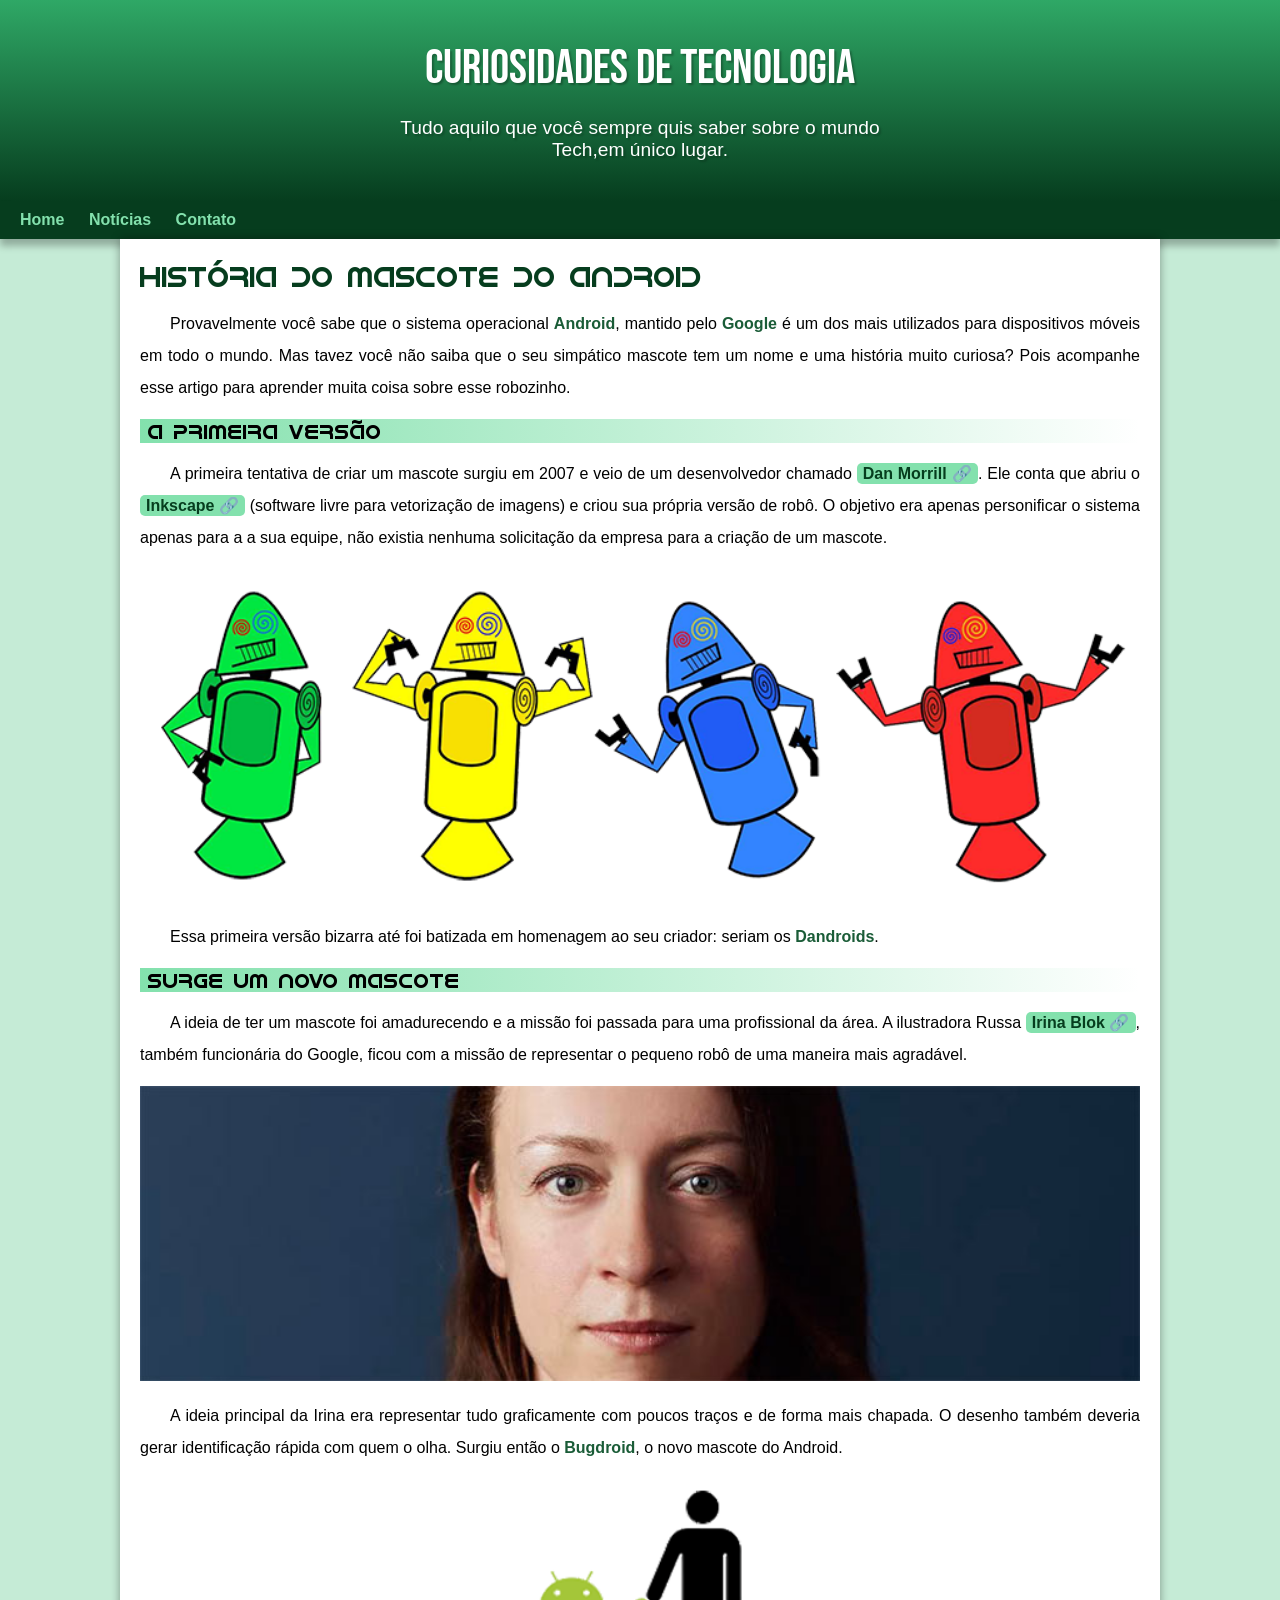
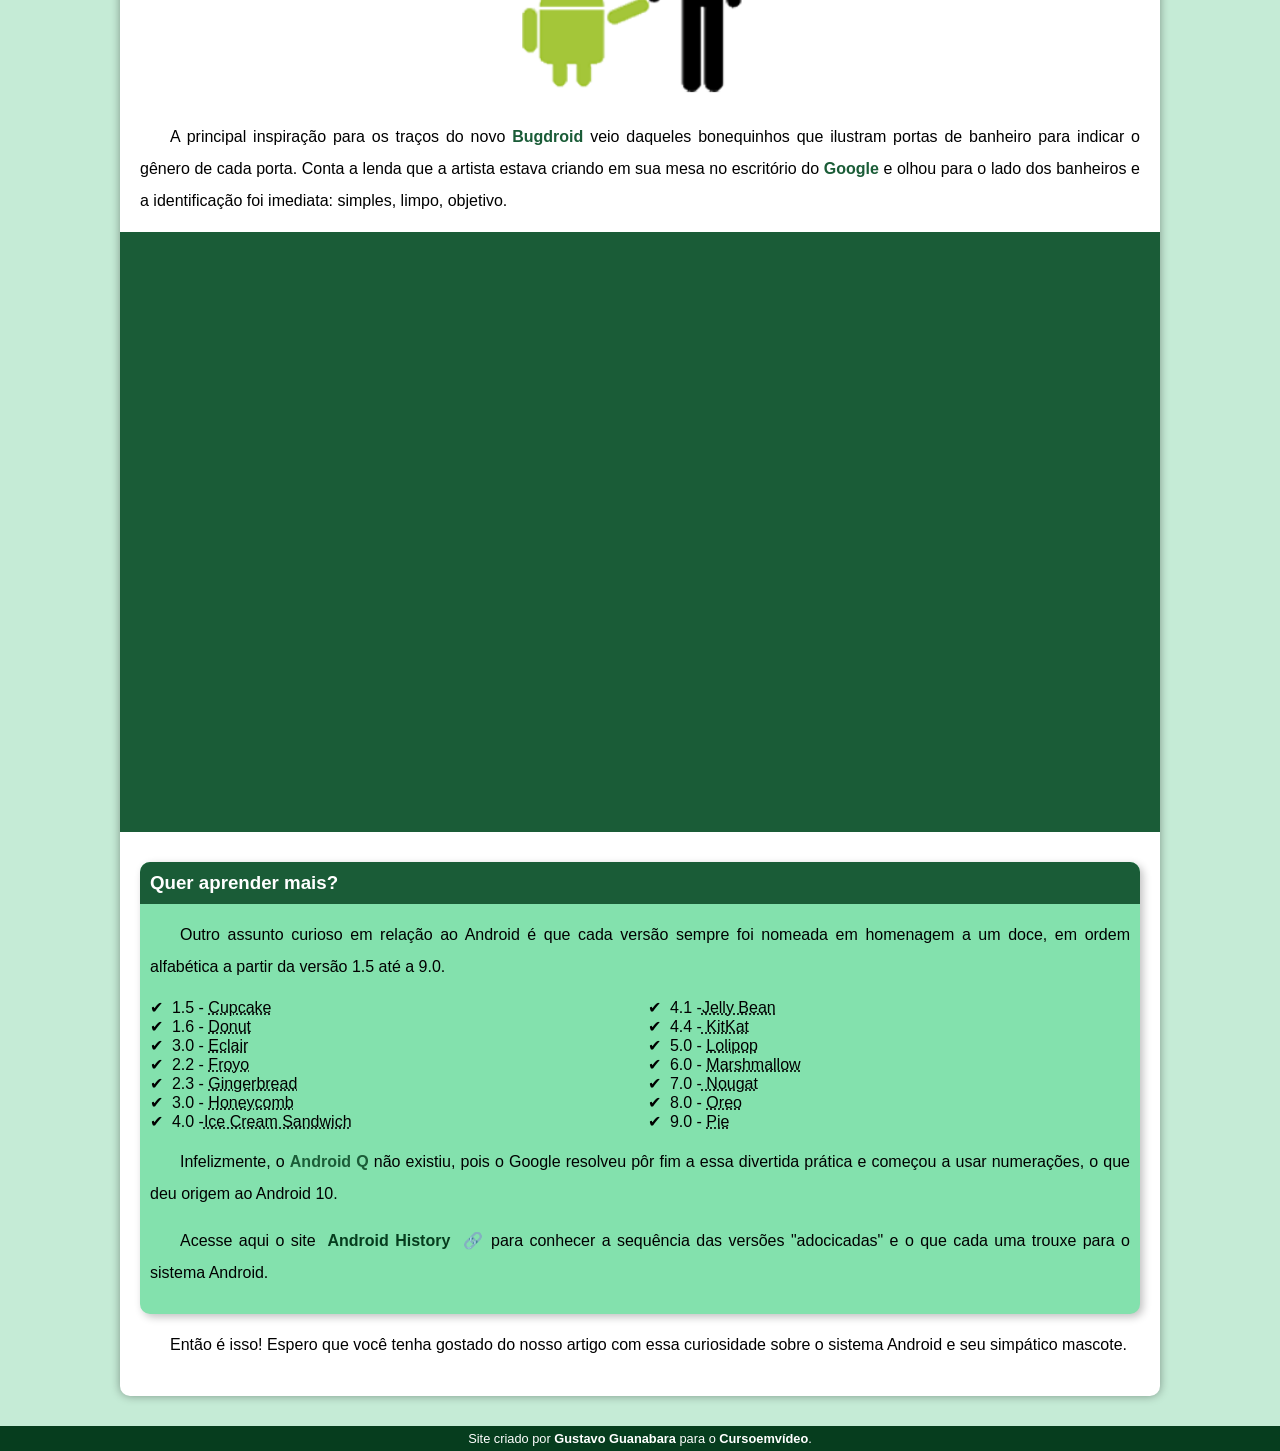
<file: index.html>
<!DOCTYPE html>
<html lang="pt-br">
<head>
    <meta charset="UTF-8">
    <meta http-equiv="X-UA-Compatible" content="IE=edge">
    <meta name="viewport" content="width=device-width, initial-scale=1.0">
    <link rel="shortcut icon" href="imagens/favicon.ico" type="image/x-icon">
    <title>Como surgiu o mascote do Android</title>
    <link rel="stylesheet" href="style/style.css">
</head>
<body>
    <header>
        <h1>Curiosidades de Tecnologia</h1>
        <p>Tudo aquilo que você sempre quis saber sobre o mundo Tech,em único lugar.</p>
    </header>
    <nav>
        <a href="#"> Home</a>
        <a href="#"> Notícias</a>
        <a href="#">Contato</a>
    </nav>
    <main>
        <article>
                        <h1>História do Mascote do Android</h1>

                        <p>Provavelmente você sabe que o sistema operacional <strong>Android</strong>, mantido pelo <strong>Google</strong> é um dos mais utilizados para dispositivos móveis em todo o mundo. Mas tavez você não saiba que o seu simpático mascote tem um nome e uma história muito curiosa? Pois acompanhe esse artigo para aprender muita coisa sobre esse robozinho.</p>
                        
                        <h2>A primeira versão</h2>
                        
                        <p>
                            A primeira tentativa de criar um mascote surgiu em 2007 e veio de um desenvolvedor chamado <a href="https://androidcommunity.com/dan-morrill-shows-us-the-android-mascot-that-almost-was-20130103/" target="_blank" rel="external" class="externo">Dan Morrill</a>. Ele conta que abriu o <a href="https://inkscape.org/pt-br/" target="_blank" class="externo">Inkscape</a> (software livre para vetorização de imagens) e criou sua própria versão de robô. O objetivo era apenas personificar o sistema apenas para a a sua equipe, não existia nenhuma solicitação da empresa para a criação de um mascote.  
                        </p>
                        
                        <picture>
                            <source media="(max-width: 570px)" srcset="imagens/dan-droids-pq.png">
                            <img src="imagens/dan-droids.png" alt="Primeiro mascote do Android"></picture>
                        
                        <p>Essa primeira versão bizarra até foi batizada em homenagem ao seu criador: seriam os <strong>Dandroids</strong>.</p>
                        
                        <h2>Surge um novo mascote</h2>
                        
                        <p>A ideia de ter um mascote foi amadurecendo e a missão foi passada para uma profissional da área. A ilustradora Russa <a href="https://www.irinablok.com/" target="_blank" class="externo">Irina Blok</a>, também funcionária do Google, ficou com a missão de representar o pequeno robô de uma maneira mais agradável.</p>
                        
                        <picture>
                            <source media="(max-width: 570px )" srcset="imagens/irina-blok-pq.jpg">
                            <img src="imagens/irina-blok.jpg" alt="Irina Blok, criadora do Bugdroid"></picture>
                        
                        <p>A ideia principal da Irina era representar tudo graficamente com poucos traços e de forma mais chapada. O desenho também deveria gerar identificação rápida com quem o olha. Surgiu então o <strong>Bugdroid</strong>, o novo mascote do Android.</p>
                        
                        <img src="imagens/bugdroid.png" class="pequena"  alt="Bugdroid">
                        
                        <p>A principal inspiração para os traços do novo <strong>Bugdroid</strong> veio daqueles bonequinhos que ilustram portas de banheiro para indicar o gênero de cada porta. Conta a lenda que a artista estava criando em sua mesa no escritório do <strong>Google</strong> e olhou para o lado dos banheiros e a identificação foi imediata: simples, limpo, objetivo.</p>
                        
                        <div class="video">
                            <iframe width="560" height="315" src="https://www.youtube.com/embed/l2UDgpLz20M" title="YouTube video player" frameborder="0" allow="accelerometer; autoplay; clipboard-write; encrypted-media; gyroscope; picture-in-picture; web-share" allowfullscreen></iframe></div>
                        
                        <aside>
                            <h3>Quer aprender mais?</h3>
                            
                            <p>Outro assunto curioso em relação ao Android é que cada versão sempre foi nomeada em homenagem a um doce, em ordem alfabética a partir da versão 1.5 até a 9.0.</p>
                            
                            <ul>
                                <li>1.5 - <abbr title="Bolo de Copo">Cupcake</abbr></li>
                                <li>1.6 - <abbr title="Rosquinha">Donut</abbr></li>
                                <li>3.0 - <abbr title="Bomba">Eclair</abbr></li>
                                <li>2.2 - <abbr title="Iogurte Congelado">Froyo</abbr></li>
                                <li>2.3 - <abbr title="Biscoito de Gengibre">Gingerbread</abbr></li>
                                <li>3.0 - <abbr title="Favo de Mel">Honeycomb</abbr></li>
                                <li>4.0 -<abbr title="Sanduíche de Sorvete">Ice Cream Sandwich</abbr></li>
                                <li>4.1 -<abbr title="Jujuba">Jelly Bean</abbr></li>
                                <li>4.4 -<abbr title="Kitkat"> KitKat</abbr></li>
                                <li>5.0 - <abbr title="Pirulito">Lolipop</abbr></li>
                                <li>6.0 - <abbr title="Marshmallow">Marshmallow</abbr></li>
                                <li>7.0 -<abbr title="Torrone"> Nougat</abbr></li>
                                <li>8.0 - <abbr title="Oreo">Oreo</abbr></li>
                                <li>9.0 - <abbr title="Torta">Pie</abbr></li>
                            </ul>
                            
                            <p>Infelizmente, o <strong>Android Q</strong> não existiu, pois o Google resolveu pôr fim a essa divertida prática e começou a usar numerações, o que deu origem ao Android 10.</p>
                            
                            <p>Acesse aqui o site<a href="https://www.android.com/intl/en_uk/what-is-android/" target="_blank" class="externo"> Android History </a>para conhecer a sequência das versões "adocicadas" e o que cada uma trouxe para o sistema Android.</p>
                            
                        </aside>
                        
                        <p>Então é isso! Espero que você tenha gostado do nosso artigo com essa curiosidade sobre o sistema Android e seu simpático mascote. </p>
        </article>

    </main>
    <footer>
        <p>Site criado por <a href="https://gustavoguanabara.github.io/" target="_blank">Gustavo Guanabara</a> para o <a href="https://www.youtube.com/cursoemvideo" target="_blank">Cursoemvídeo</a>.</p>
    </footer>

    
</body>
</html>
</file>
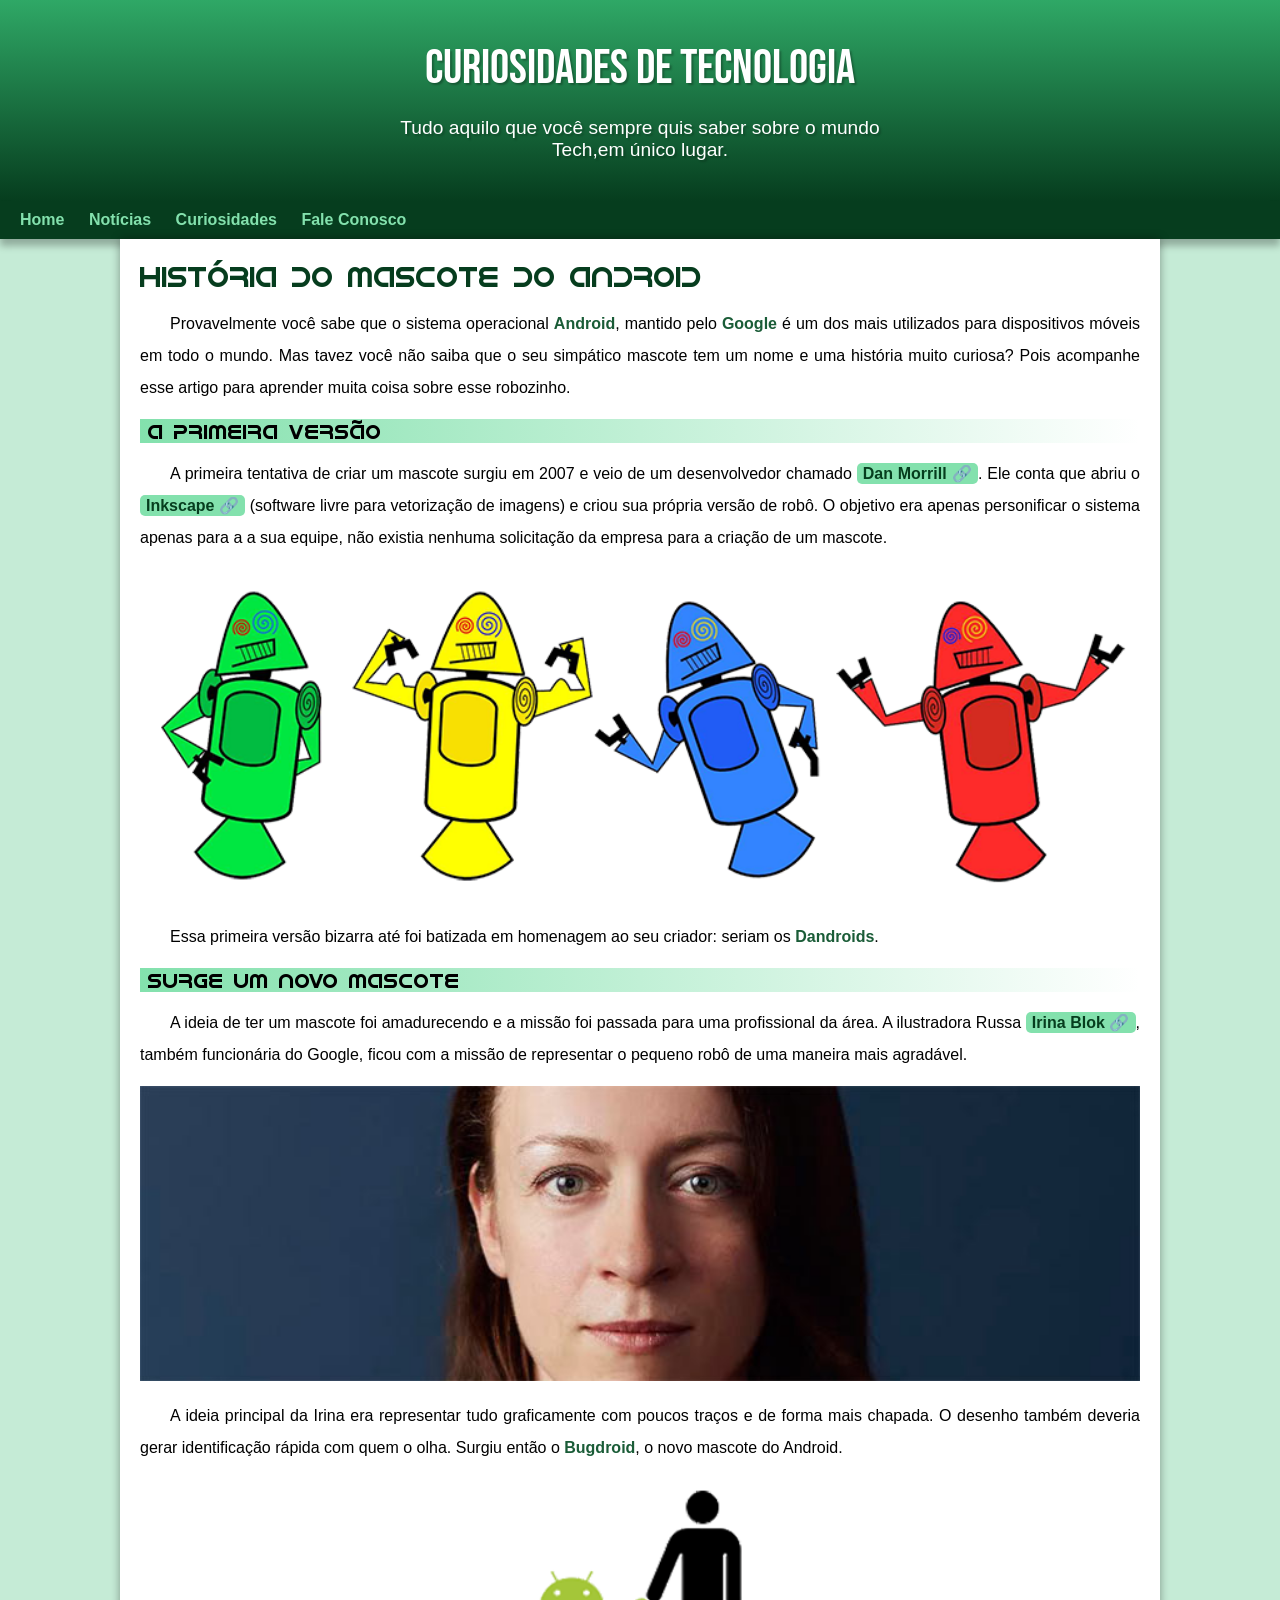
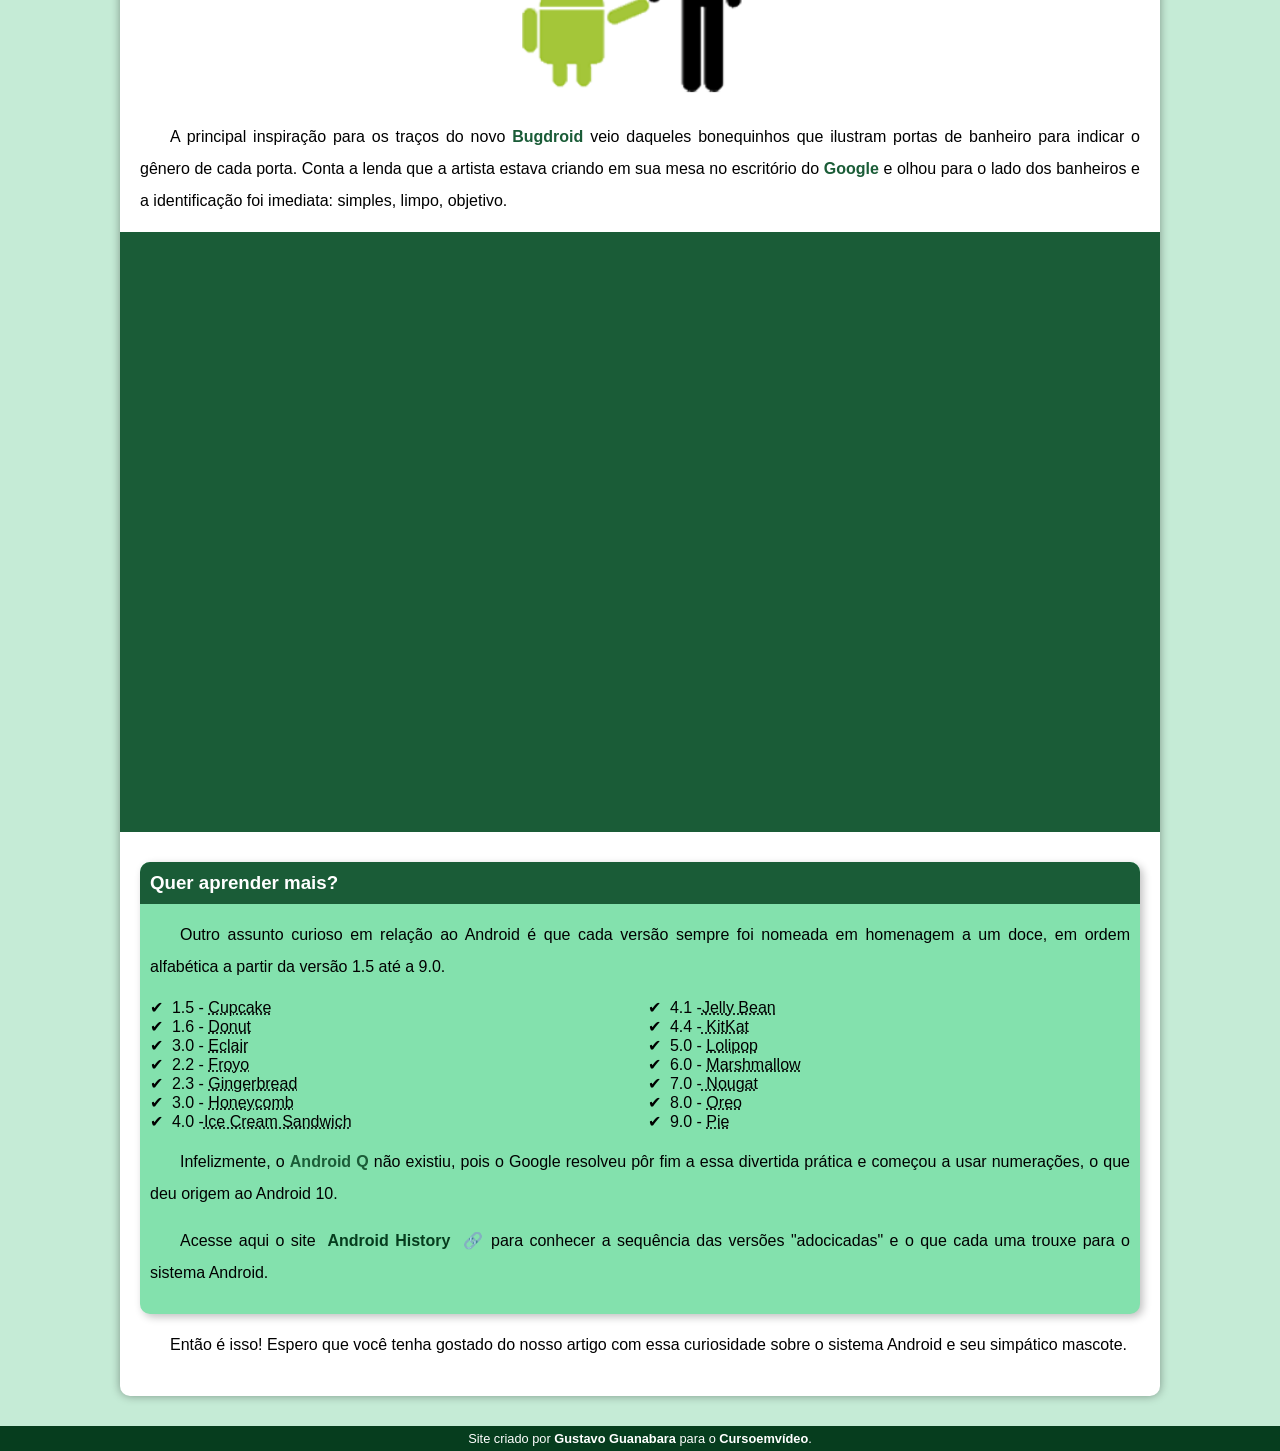
<file: index.html.html>
<!DOCTYPE html>
<html lang="pt-br">
<head>
    <meta charset="UTF-8">
    <meta http-equiv="X-UA-Compatible" content="IE=edge">
    <meta name="viewport" content="width=device-width, initial-scale=1.0">
    <link rel="shortcut icon" href="imagens/favicon.ico" type="image/x-icon">
    <title>Como surgiu o mascote do Android</title>
    <link rel="stylesheet" href="style/style.css">
</head>
<body>
    <header>
        <h1>Curiosidades de Tecnologia</h1>
        <p>Tudo aquilo que você sempre quis saber sobre o mundo Tech,em único lugar.</p>
    </header>
    <nav>
        <a href="#"> Home</a>
        <a href="#"> Notícias</a>
        <a href="#">Curiosidades</a>
        <a href="#">Fale Conosco</a>
    </nav>
    <main>
        <article>
                        <h1>História do Mascote do Android</h1>

                        <p>Provavelmente você sabe que o sistema operacional <strong>Android</strong>, mantido pelo <strong>Google</strong> é um dos mais utilizados para dispositivos móveis em todo o mundo. Mas tavez você não saiba que o seu simpático mascote tem um nome e uma história muito curiosa? Pois acompanhe esse artigo para aprender muita coisa sobre esse robozinho.</p>
                        
                        <h2>A primeira versão</h2>
                        
                        <p>
                            A primeira tentativa de criar um mascote surgiu em 2007 e veio de um desenvolvedor chamado <a href="https://androidcommunity.com/dan-morrill-shows-us-the-android-mascot-that-almost-was-20130103/" target="_blank" rel="external" class="externo">Dan Morrill</a>. Ele conta que abriu o <a href="https://inkscape.org/pt-br/" target="_blank" class="externo">Inkscape</a> (software livre para vetorização de imagens) e criou sua própria versão de robô. O objetivo era apenas personificar o sistema apenas para a a sua equipe, não existia nenhuma solicitação da empresa para a criação de um mascote.  
                        </p>
                        
                        <picture>
                            <source media="(max-width: 570px)" srcset="imagens/dan-droids-pq.png">
                            <img src="imagens/dan-droids.png" alt="Primeiro mascote do Android"></picture>
                        
                        <p>Essa primeira versão bizarra até foi batizada em homenagem ao seu criador: seriam os <strong>Dandroids</strong>.</p>
                        
                        <h2>Surge um novo mascote</h2>
                        
                        <p>A ideia de ter um mascote foi amadurecendo e a missão foi passada para uma profissional da área. A ilustradora Russa <a href="https://www.irinablok.com/" target="_blank" class="externo">Irina Blok</a>, também funcionária do Google, ficou com a missão de representar o pequeno robô de uma maneira mais agradável.</p>
                        
                        <picture>
                            <source media="(max-width: 570px )" srcset="imagens/irina-blok-pq.jpg">
                            <img src="imagens/irina-blok.jpg" alt="Irina Blok, criadora do Bugdroid"></picture>
                        
                        <p>A ideia principal da Irina era representar tudo graficamente com poucos traços e de forma mais chapada. O desenho também deveria gerar identificação rápida com quem o olha. Surgiu então o <strong>Bugdroid</strong>, o novo mascote do Android.</p>
                        
                        <img src="imagens/bugdroid.png" class="pequena"  alt="Bugdroid">
                        
                        <p>A principal inspiração para os traços do novo <strong>Bugdroid</strong> veio daqueles bonequinhos que ilustram portas de banheiro para indicar o gênero de cada porta. Conta a lenda que a artista estava criando em sua mesa no escritório do <strong>Google</strong> e olhou para o lado dos banheiros e a identificação foi imediata: simples, limpo, objetivo.</p>
                        
                        <div class="video">
                            <iframe width="560" height="315" src="https://www.youtube.com/embed/l2UDgpLz20M" title="YouTube video player" frameborder="0" allow="accelerometer; autoplay; clipboard-write; encrypted-media; gyroscope; picture-in-picture; web-share" allowfullscreen></iframe></div>
                        
                        <aside>
                            <h3>Quer aprender mais?</h3>
                            
                            <p>Outro assunto curioso em relação ao Android é que cada versão sempre foi nomeada em homenagem a um doce, em ordem alfabética a partir da versão 1.5 até a 9.0.</p>
                            
                            <ul>
                                <li>1.5 - <abbr title="Bolo de Copo">Cupcake</abbr></li>
                                <li>1.6 - <abbr title="Rosquinha">Donut</abbr></li>
                                <li>3.0 - <abbr title="Bomba">Eclair</abbr></li>
                                <li>2.2 - <abbr title="Iogurte Congelado">Froyo</abbr></li>
                                <li>2.3 - <abbr title="Biscoito de Gengibre">Gingerbread</abbr></li>
                                <li>3.0 - <abbr title="Favo de Mel">Honeycomb</abbr></li>
                                <li>4.0 -<abbr title="Sanduíche de Sorvete">Ice Cream Sandwich</abbr></li>
                                <li>4.1 -<abbr title="Jujuba">Jelly Bean</abbr></li>
                                <li>4.4 -<abbr title="Kitkat"> KitKat</abbr></li>
                                <li>5.0 - <abbr title="Pirulito">Lolipop</abbr></li>
                                <li>6.0 - <abbr title="Marshmallow">Marshmallow</abbr></li>
                                <li>7.0 -<abbr title="Torrone"> Nougat</abbr></li>
                                <li>8.0 - <abbr title="Oreo">Oreo</abbr></li>
                                <li>9.0 - <abbr title="Torta">Pie</abbr></li>
                            </ul>
                            
                            <p>Infelizmente, o <strong>Android Q</strong> não existiu, pois o Google resolveu pôr fim a essa divertida prática e começou a usar numerações, o que deu origem ao Android 10.</p>
                            
                            <p>Acesse aqui o site<a href="https://www.android.com/intl/en_uk/what-is-android/" target="_blank" class="externo"> Android History </a>para conhecer a sequência das versões "adocicadas" e o que cada uma trouxe para o sistema Android.</p>
                            
                        </aside>
                        
                        <p>Então é isso! Espero que você tenha gostado do nosso artigo com essa curiosidade sobre o sistema Android e seu simpático mascote. </p>
        </article>

    </main>
    <footer>
        <p>Site criado por <a href="https://gustavoguanabara.github.io/" target="_blank">Gustavo Guanabara</a> para o <a href="https://www.youtube.com/cursoemvideo" target="_blank">Cursoemvídeo</a>.</p>
    </footer>

    
</body>
</html>
</file>
<file: style/style.css>
@charset "UTF-8";

 @import url('https://fonts.googleapis.com/css2?family=Bebas+Neue&display=swap');

 @font-face {
   font-family: 'Android';
   src:url('../fontes/idroid.otf') format('opentype')
 }
 
 :root {
   --cor0: #c5ebd6;
   --cor1: #83e1ad;
   --cor2: #3ddc84;
   --cor3: #2fa866;
   --cor4: #1a5c37;
   --cor5: #063d1e;

   --fonte-padrao: Arial, Verdana, Helvetica, sans-serif;
   --fonte-destaque: 'Bebas Neue', cursive;
   --fonte-andoid: 'Android', cursive;
 }
 * {
   margin: 0px;
   padding: 0px;
 }

 body {
    background-color:var(--cor0);
    font-family:var(--fonte-padrao);   
 }
 a.externo::after {
  content: '\00A0\1F517';
 }
 
 
 
 header {
  background-image: linear-gradient(to bottom, var(--cor3), var(--cor5));
  min-height: 150px;
  text-align: center;
  padding-top: 40px;
 }
 header > h1 {

   color:white;
   font-family: var(--fonte-destaque);
   font-weight: normal;
   font-size: 3.0em;
   padding-bottom: 20px;
   text-shadow: 2px 2px 2px rgba(0, 0, 0, 0.274);

 }
 header > p {
  font-family: var(--fonte-padrao);
  font-size: 1.2em;
   color:#ffffff;
   max-width: 500px;
   margin: auto;
   padding-left: 10px;
   padding-right: 10px;
   padding-bottom: 40px;
   text-shadow: 2px 2px 2px rgba(0, 0, 0, 0.233);

 }
 nav {
   background-color: var(--cor5);
padding: 10px;
box-shadow: 0px 7px 7px rgba(0, 0, 0, 0.267);
 }

 nav > a {
  color:var(--cor1);
  padding: 10px;
  border-radius: 5px;
  text-decoration: none;
  font-weight: bold;
  transition-duration: 0.5s;
 }

 nav > a:hover {
  background-color: var(--cor3);
  color:var(--cor5);
 }
 main {
  min-width: 300px;
  max-width: 1000px; 
   background-color: #ffffff;
   margin: auto;
   margin-bottom: 30px;
   border-bottom-left-radius: 10px;
   border-bottom-right-radius: 10px;
   padding: 20px;
   box-shadow: 0px 0px 10px rgba(0, 0, 0, 0.363);
 }
 main  h1 {
   color:var(--cor5);
   font-family: var(--fonte-andoid);
   font-size: 1.8em;
   font-weight: normal;

 }
 main h2 {
  background-image: linear-gradient(to right, var(--cor1), transparent);
   font-family: var(--fonte-andoid);
   font-weight: normal;
   font-size: 1.3em;
   text-indent: 8px;
 }
 main img {

  width: 100%;
 }
 main img.pequena {
  max-width: 350px;
  display:block;
  margin:auto;
 }
 div.video {
  background-color: var(--cor4);
  margin: 0px -20px 30px -20px;
  padding: 20px;
  padding-bottom: 58%; 
  position: relative;
 }
 div.video > iframe {
  position: absolute;
  top: 5%;
  left: 5%;
  width: 90%;
  height: 90%;


 }
 main p {
  margin: 15px 0px;
  text-align: justify;
  text-indent: 30px;
  line-height: 2em;
 }
 main strong {
  color:var(--cor4);
  font-weight: bold;
 }
 main a {
  text-decoration: none;
  font-weight: bold;
  color:var(--cor5);
  background-color: var(--cor1);
  padding: 2px 6px;
  border-radius: 5px;
 }
 main a:hover {
  text-decoration: underline;
  color:var(--cor4);

 }
 aside {
  background-color: var(--cor1);
  padding: 10px;
  border-radius: 10px;
  box-shadow: 3px 3px 8px rgba(0, 0, 0, 0.247);
 }
 aside > h3 {
  background-color: var(--cor4);
  color:white;
  padding: 10px;
  margin: -10px -10px 0px -10px;
  border-radius: 10px 10px 0px 0px;


 }
 aside > ul { 
  list-style-type: '\2714\00A0\00A0';
  list-style-position: inside;
  columns: 2;
 }
 
 footer {
   background-color: var(--cor5);
   color:#ffffff;
   text-align: center;
   font-size: 0.8em;
   padding: 5px;
 }
 footer a {
  color:white;
  font-weight: bolder;
  text-decoration: none;
 }
 footer a:hover {
  text-decoration: underline;
  color:var(--cor1);
  padding: 5px;

 }
</file>
